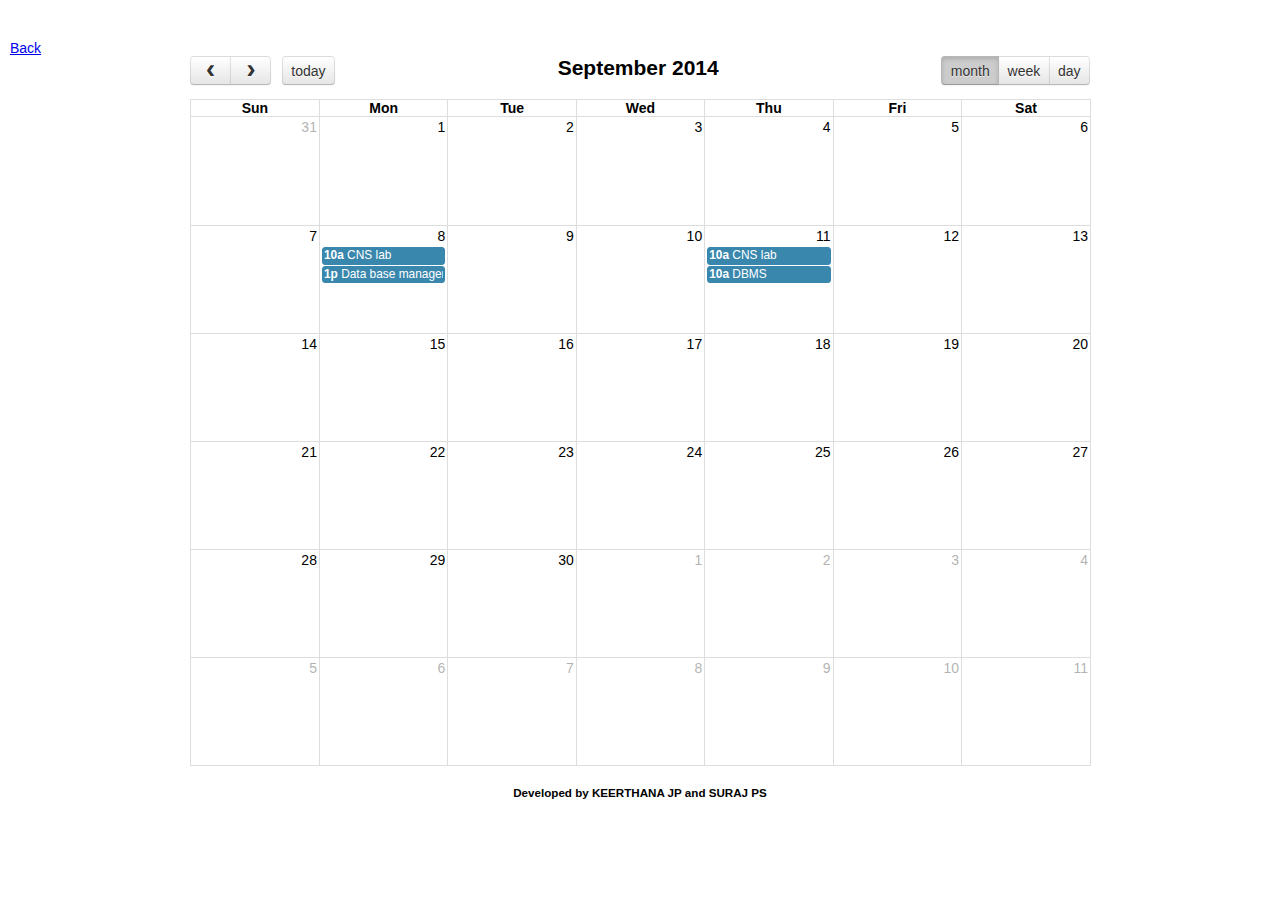
<file: E-logbook/calendar.html>
<!DOCTYPE html>
<html>
<head>
<meta charset='utf-8' />
<link href='fc/fullcalendar.css' rel='stylesheet' />
<link href='fc/fullcalendar.print.css' rel='stylesheet' media='print' />
<script src='fc/lib/moment.min.js'></script>
<script src='fc/lib/jquery.min.js'></script>
<script src='fc/fullcalendar.min.js'></script>
<title> Calendar</title>
<script>

	$(document).ready(function() {
		
		$('#calendar').fullCalendar({
			header: {
				left: 'prev,next today',
				center: 'title',
				right: 'month,agendaWeek,agendaDay'
			},
			defaultDate: '2014-09-12',
			editable: true,
			eventLimit: true, // allow "more" link when too many events
			events: [
				
				{
					id: 999,
					title:'Data base management system',
					start: '2014-09-08T13:00:00'
				},
				{
					id: 999,
					title:'DBMS',
					start: '2014-09-11T10:00:00'
				},
				
				{
					id: 999,
					title:'CNS lab',
					start: '2014-09-08T10:00:00'
				},
				{
					id: 999,
					title:'CNS lab',
					start: '2014-09-11T10:00:00'
				}
				
			]
		});
		
	});

</script>
<style>

	body {
		margin: 40px 10px;
		padding: 0;
		font-family: "Lucida Grande",Helvetica,Arial,Verdana,sans-serif;
		font-size: 14px;
	}

	#calendar {
		max-width: 900px;
		margin: 0 auto;
	}

</style>
<a href="adminloginsucess.php">Back</a>
</head>
<body>
 

	<div id='calendar'>
	
	</div>
<center><h5 class="ui header" style="align:center">Developed by KEERTHANA JP and SURAJ PS </h5></center>

</body>
</html>
</file>
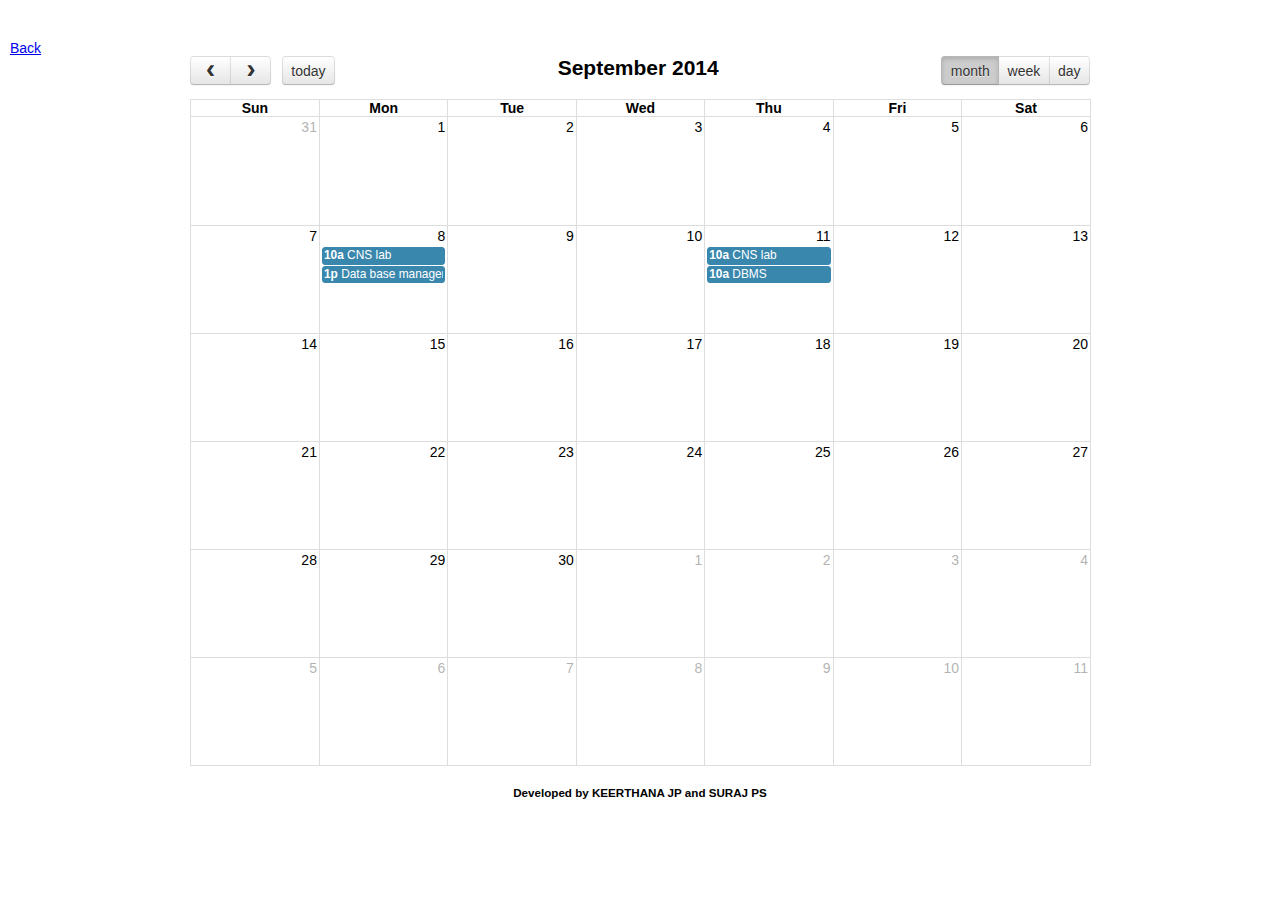
<file: E-logbook/calendar1.html>
<!DOCTYPE html>
<html>
<head>
<meta charset='utf-8' />
<link href='fc/fullcalendar.css' rel='stylesheet' />
<link href='fc/fullcalendar.print.css' rel='stylesheet' media='print' />
<script src='fc/lib/moment.min.js'></script>
<script src='fc/lib/jquery.min.js'></script>
<script src='fc/fullcalendar.min.js'></script>
<title> Calendar</title>
<script>

	$(document).ready(function() {
		
		$('#calendar').fullCalendar({
			header: {
				left: 'prev,next today',
				center: 'title',
				right: 'month,agendaWeek,agendaDay'
			},
			defaultDate: '2014-09-12',
			editable: true,
			eventLimit: true, // allow "more" link when too many events
			events: [
				
				{
					id: 999,
					title:'Data base management system',
					start: '2014-09-08T13:00:00'
				},
				{
					id: 999,
					title:'DBMS',
					start: '2014-09-11T10:00:00'
				},
				
				{
					id: 999,
					title:'CNS lab',
					start: '2014-09-08T10:00:00'
				},
				{
					id: 999,
					title:'CNS lab',
					start: '2014-09-11T10:00:00'
				}
				
			]
		});
		
	});

</script>
<style>

	body {
		margin: 40px 10px;
		padding: 0;
		font-family: "Lucida Grande",Helvetica,Arial,Verdana,sans-serif;
		font-size: 14px;
	}

	#calendar {
		max-width: 900px;
		margin: 0 auto;
	}

</style>
<a href="facultyloginsuccess.php">Back</a>
</head>
<body>
 

	<div id='calendar'>
	
	</div>
<center><h5 class="ui header" style="align:center">Developed by KEERTHANA JP and SURAJ PS </h5></center>

</body>
</html>
</file>
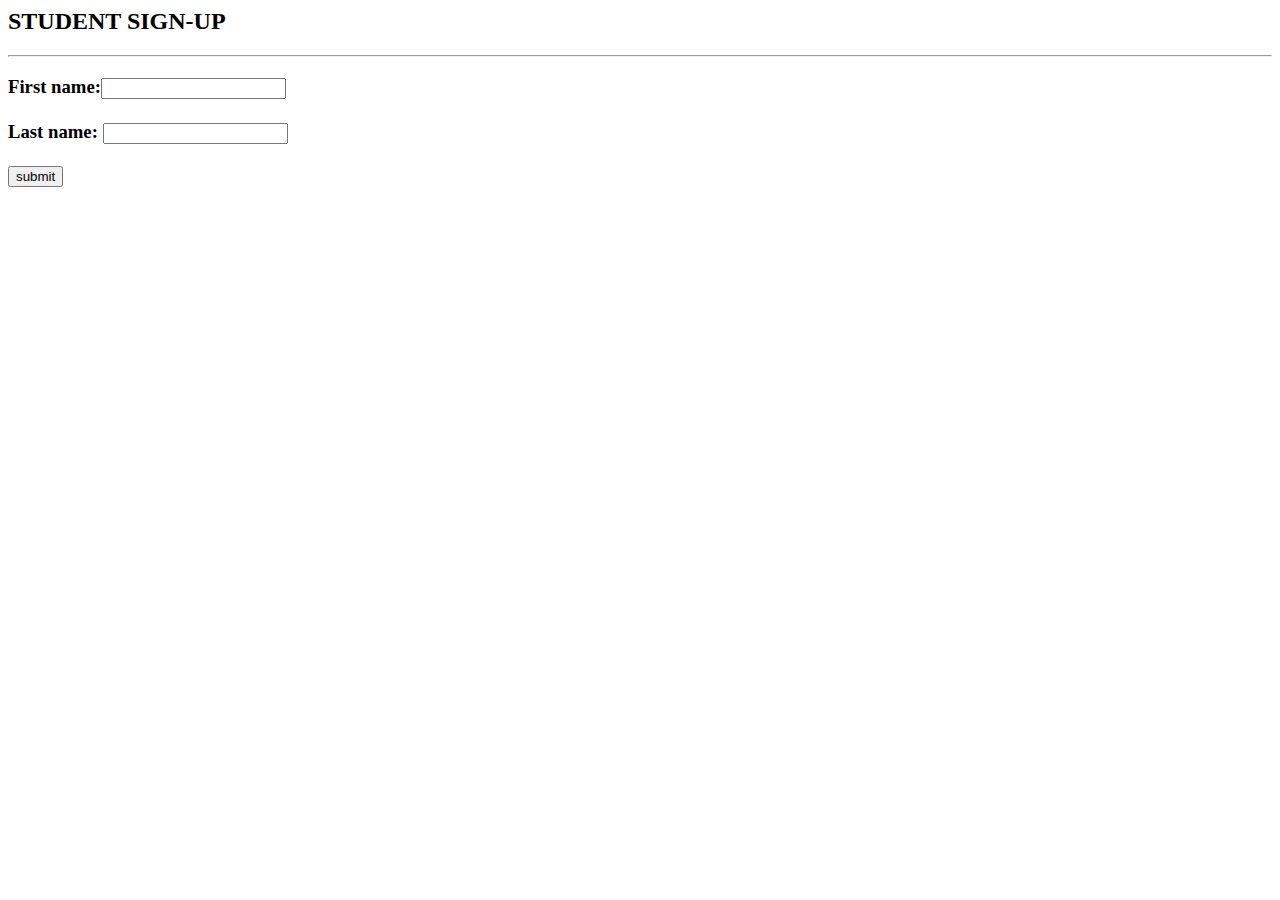
<file: E-logbook/test.html>
<html>
<head>
	<title>
		hello
	</title>
	</head>
<body>
<h2>STUDENT SIGN-UP</h2>
        <hr><h3><form method="post" action="test.php">
		First name:<input type="text"  name="fname" class="textfield"><br/><br/>
	          Last name: <input type="password"  name="password"><br/><br/>
	          <input type="submit" value="submit">
	      </form>
	  </body>
	</html>
</file>
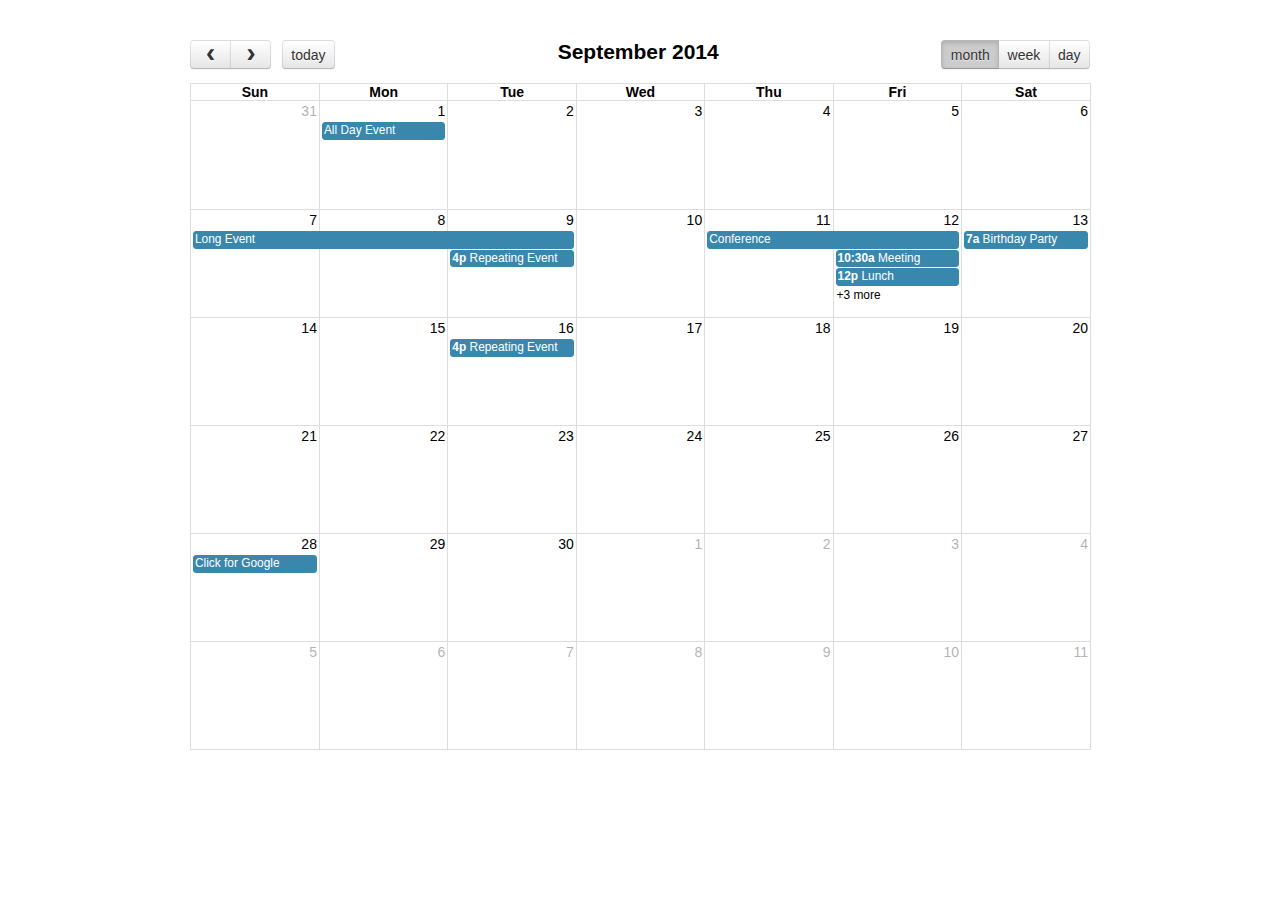
<file: E-logbook/fc/demos/agenda-views.html>
<!DOCTYPE html>
<html>
<head>
<meta charset='utf-8' />
<link href='../fullcalendar.css' rel='stylesheet' />
<link href='../fullcalendar.print.css' rel='stylesheet' media='print' />
<script src='../lib/moment.min.js'></script>
<script src='../lib/jquery.min.js'></script>
<script src='../fullcalendar.min.js'></script>
<script>

	$(document).ready(function() {
		
		$('#calendar').fullCalendar({
			header: {
				left: 'prev,next today',
				center: 'title',
				right: 'month,agendaWeek,agendaDay'
			},
			defaultDate: '2014-09-12',
			editable: true,
			eventLimit: true, // allow "more" link when too many events
			events: [
				{
					title: 'All Day Event',
					start: '2014-09-01'
				},
				{
					title: 'Long Event',
					start: '2014-09-07',
					end: '2014-09-10'
				},
				{
					id: 999,
					title: 'Repeating Event',
					start: '2014-09-09T16:00:00'
				},
				{
					id: 999,
					title: 'Repeating Event',
					start: '2014-09-16T16:00:00'
				},
				{
					title: 'Conference',
					start: '2014-09-11',
					end: '2014-09-13'
				},
				{
					title: 'Meeting',
					start: '2014-09-12T10:30:00',
					end: '2014-09-12T12:30:00'
				},
				{
					title: 'Lunch',
					start: '2014-09-12T12:00:00'
				},
				{
					title: 'Meeting',
					start: '2014-09-12T14:30:00'
				},
				{
					title: 'Happy Hour',
					start: '2014-09-12T17:30:00'
				},
				{
					title: 'Dinner',
					start: '2014-09-12T20:00:00'
				},
				{
					title: 'Birthday Party',
					start: '2014-09-13T07:00:00'
				},
				{
					title: 'Click for Google',
					url: 'http://google.com/',
					start: '2014-09-28'
				}
			]
		});
		
	});

</script>
<style>

	body {
		margin: 40px 10px;
		padding: 0;
		font-family: "Lucida Grande",Helvetica,Arial,Verdana,sans-serif;
		font-size: 14px;
	}

	#calendar {
		max-width: 900px;
		margin: 0 auto;
	}

</style>
</head>
<body>

	<div id='calendar'></div>

</body>
</html>
</file>
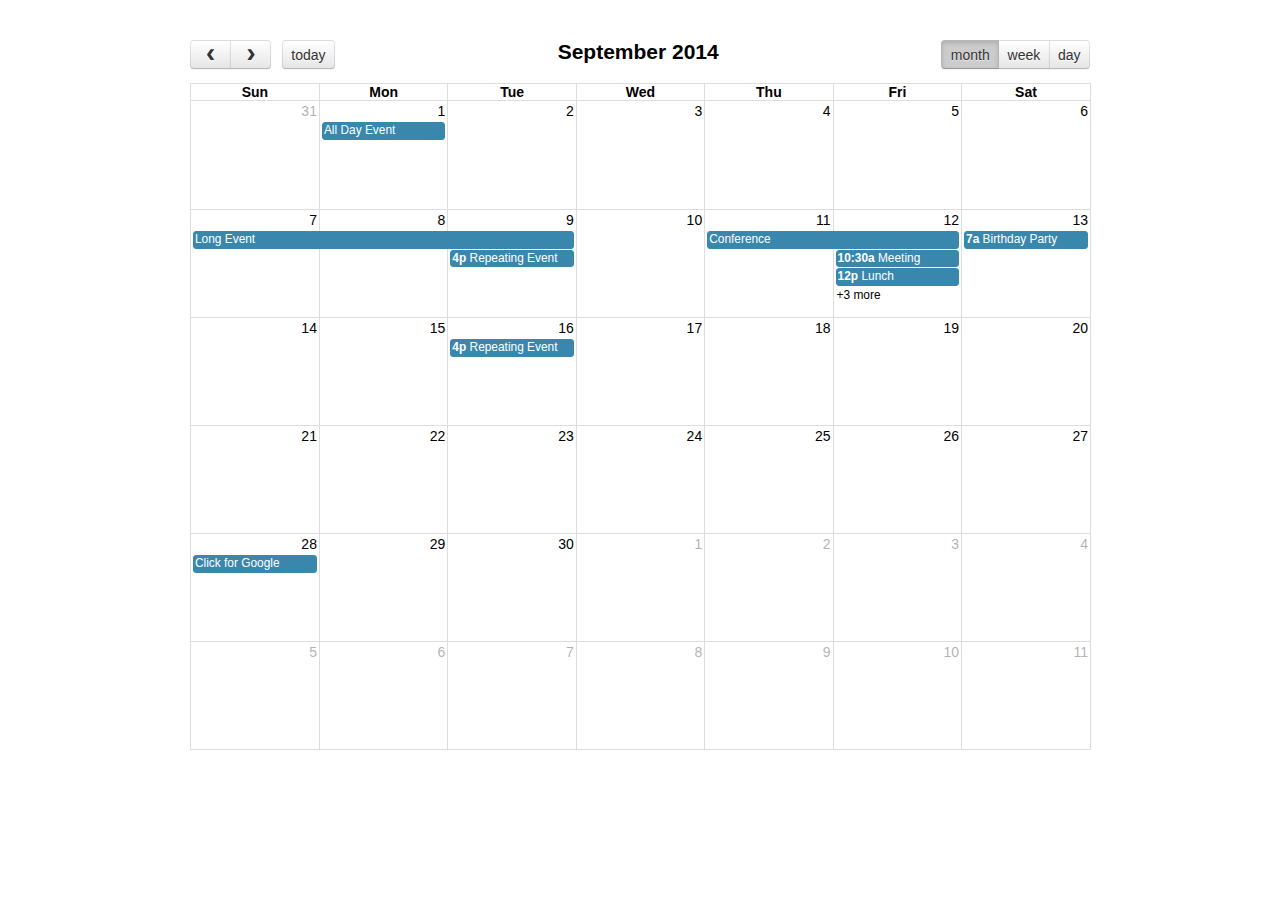
<file: E-logbook/fc/demos/basic-views.html>
<!DOCTYPE html>
<html>
<head>
<meta charset='utf-8' />
<link href='../fullcalendar.css' rel='stylesheet' />
<link href='../fullcalendar.print.css' rel='stylesheet' media='print' />
<script src='../lib/moment.min.js'></script>
<script src='../lib/jquery.min.js'></script>
<script src='../fullcalendar.min.js'></script>
<script>

	$(document).ready(function() {
		
		$('#calendar').fullCalendar({
			header: {
				left: 'prev,next today',
				center: 'title',
				right: 'month,basicWeek,basicDay'
			},
			defaultDate: '2014-09-12',
			editable: true,
			eventLimit: true, // allow "more" link when too many events
			events: [
				{
					title: 'All Day Event',
					start: '2014-09-01'
				},
				{
					title: 'Long Event',
					start: '2014-09-07',
					end: '2014-09-10'
				},
				{
					id: 999,
					title: 'Repeating Event',
					start: '2014-09-09T16:00:00'
				},
				{
					id: 999,
					title: 'Repeating Event',
					start: '2014-09-16T16:00:00'
				},
				{
					title: 'Conference',
					start: '2014-09-11',
					end: '2014-09-13'
				},
				{
					title: 'Meeting',
					start: '2014-09-12T10:30:00',
					end: '2014-09-12T12:30:00'
				},
				{
					title: 'Lunch',
					start: '2014-09-12T12:00:00'
				},
				{
					title: 'Meeting',
					start: '2014-09-12T14:30:00'
				},
				{
					title: 'Happy Hour',
					start: '2014-09-12T17:30:00'
				},
				{
					title: 'Dinner',
					start: '2014-09-12T20:00:00'
				},
				{
					title: 'Birthday Party',
					start: '2014-09-13T07:00:00'
				},
				{
					title: 'Click for Google',
					url: 'http://google.com/',
					start: '2014-09-28'
				}
			]
		});
		
	});

</script>
<style>

	body {
		margin: 40px 10px;
		padding: 0;
		font-family: "Lucida Grande",Helvetica,Arial,Verdana,sans-serif;
		font-size: 14px;
	}

	#calendar {
		max-width: 900px;
		margin: 0 auto;
	}

</style>
</head>
<body>

	<div id='calendar'></div>

</body>
</html>
</file>
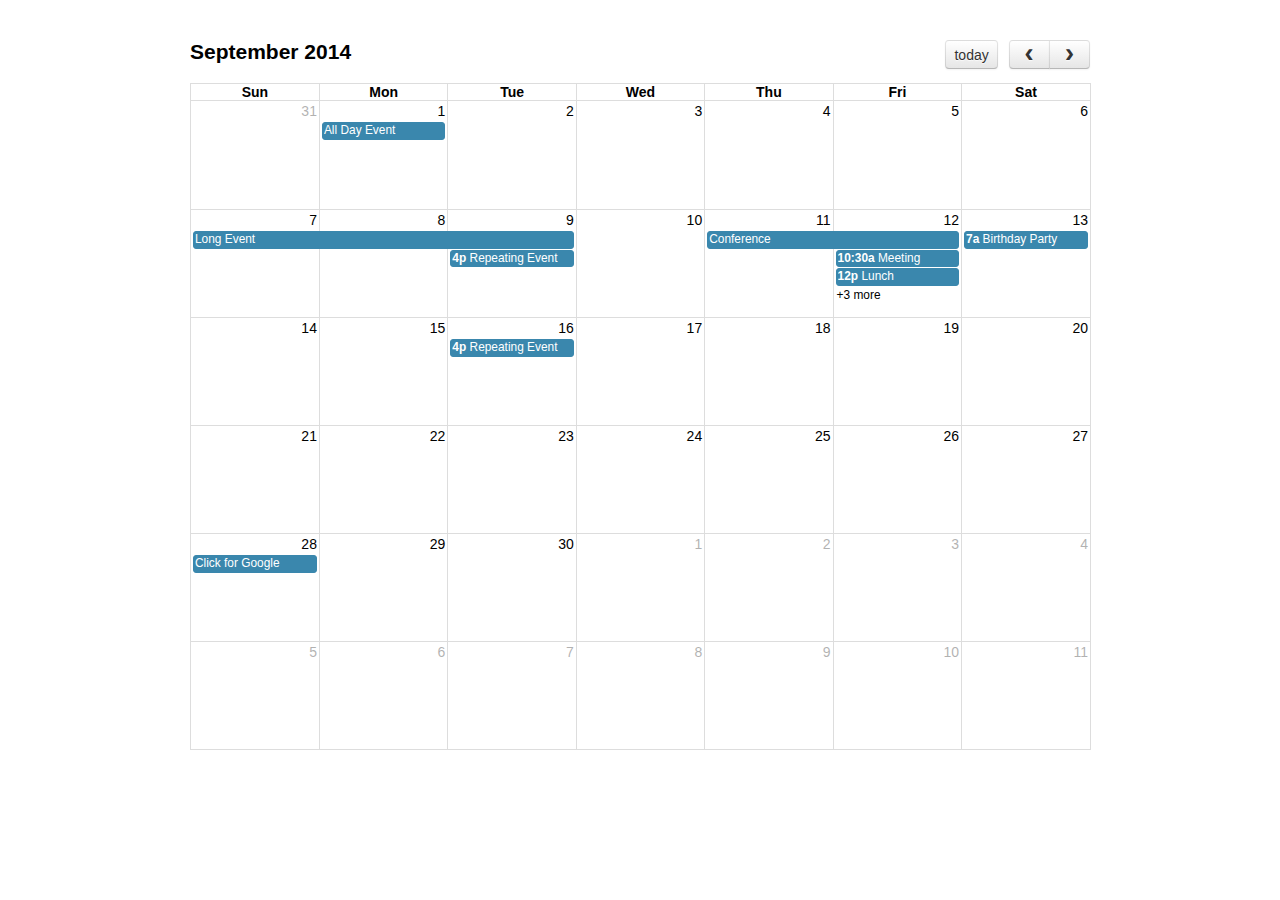
<file: E-logbook/fc/demos/default.html>
<!DOCTYPE html>
<html>
<head>
<meta charset='utf-8' />
<link href='../fullcalendar.css' rel='stylesheet' />
<link href='../fullcalendar.print.css' rel='stylesheet' media='print' />
<script src='../lib/moment.min.js'></script>
<script src='../lib/jquery.min.js'></script>
<script src='../fullcalendar.min.js'></script>
<script>

	$(document).ready(function() {

		$('#calendar').fullCalendar({
			defaultDate: '2014-09-12',
			editable: true,
			eventLimit: true, // allow "more" link when too many events
			events: [
				{
					title: 'All Day Event',
					start: '2014-09-01'
				},
				{
					title: 'Long Event',
					start: '2014-09-07',
					end: '2014-09-10'
				},
				{
					id: 999,
					title: 'Repeating Event',
					start: '2014-09-09T16:00:00'
				},
				{
					id: 999,
					title: 'Repeating Event',
					start: '2014-09-16T16:00:00'
				},
				{
					title: 'Conference',
					start: '2014-09-11',
					end: '2014-09-13'
				},
				{
					title: 'Meeting',
					start: '2014-09-12T10:30:00',
					end: '2014-09-12T12:30:00'
				},
				{
					title: 'Lunch',
					start: '2014-09-12T12:00:00'
				},
				{
					title: 'Meeting',
					start: '2014-09-12T14:30:00'
				},
				{
					title: 'Happy Hour',
					start: '2014-09-12T17:30:00'
				},
				{
					title: 'Dinner',
					start: '2014-09-12T20:00:00'
				},
				{
					title: 'Birthday Party',
					start: '2014-09-13T07:00:00'
				},
				{
					title: 'Click for Google',
					url: 'http://google.com/',
					start: '2014-09-28'
				}
			]
		});
		
	});

</script>
<style>

	body {
		margin: 40px 10px;
		padding: 0;
		font-family: "Lucida Grande",Helvetica,Arial,Verdana,sans-serif;
		font-size: 14px;
	}

	#calendar {
		max-width: 900px;
		margin: 0 auto;
	}

</style>
</head>
<body>

	<div id='calendar'></div>

</body>
</html>
</file>
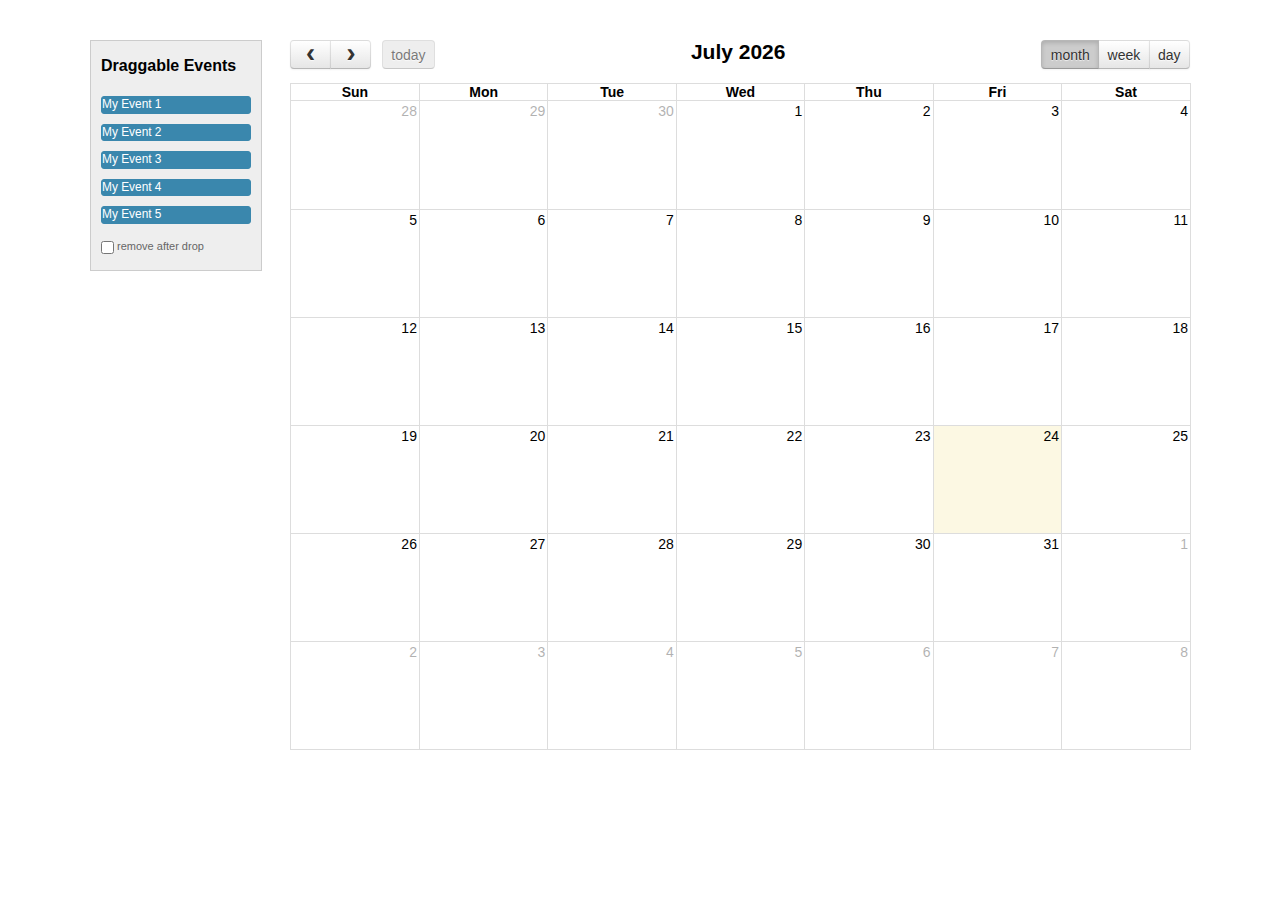
<file: E-logbook/fc/demos/external-dragging.html>
<!DOCTYPE html>
<html>
<head>
<meta charset='utf-8' />
<link href='../fullcalendar.css' rel='stylesheet' />
<link href='../fullcalendar.print.css' rel='stylesheet' media='print' />
<script src='../lib/moment.min.js'></script>
<script src='../lib/jquery.min.js'></script>
<script src='../lib/jquery-ui.custom.min.js'></script>
<script src='../fullcalendar.min.js'></script>
<script>

	$(document).ready(function() {
	
	
		/* initialize the external events
		-----------------------------------------------------------------*/
	
		$('#external-events .fc-event').each(function() {
		
			// create an Event Object (http://arshaw.com/fullcalendar/docs/event_data/Event_Object/)
			// it doesn't need to have a start or end
			var eventObject = {
				title: $.trim($(this).text()) // use the element's text as the event title
			};
			
			// store the Event Object in the DOM element so we can get to it later
			$(this).data('eventObject', eventObject);
			
			// make the event draggable using jQuery UI
			$(this).draggable({
				zIndex: 999,
				revert: true,      // will cause the event to go back to its
				revertDuration: 0  //  original position after the drag
			});
			
		});
	
	
		/* initialize the calendar
		-----------------------------------------------------------------*/
		
		$('#calendar').fullCalendar({
			header: {
				left: 'prev,next today',
				center: 'title',
				right: 'month,agendaWeek,agendaDay'
			},
			editable: true,
			droppable: true, // this allows things to be dropped onto the calendar !!!
			drop: function(date) { // this function is called when something is dropped
			
				// retrieve the dropped element's stored Event Object
				var originalEventObject = $(this).data('eventObject');
				
				// we need to copy it, so that multiple events don't have a reference to the same object
				var copiedEventObject = $.extend({}, originalEventObject);
				
				// assign it the date that was reported
				copiedEventObject.start = date;
				
				// render the event on the calendar
				// the last `true` argument determines if the event "sticks" (http://arshaw.com/fullcalendar/docs/event_rendering/renderEvent/)
				$('#calendar').fullCalendar('renderEvent', copiedEventObject, true);
				
				// is the "remove after drop" checkbox checked?
				if ($('#drop-remove').is(':checked')) {
					// if so, remove the element from the "Draggable Events" list
					$(this).remove();
				}
				
			}
		});
		
		
	});

</script>
<style>

	body {
		margin-top: 40px;
		text-align: center;
		font-size: 14px;
		font-family: "Lucida Grande",Helvetica,Arial,Verdana,sans-serif;
	}
		
	#wrap {
		width: 1100px;
		margin: 0 auto;
	}
		
	#external-events {
		float: left;
		width: 150px;
		padding: 0 10px;
		border: 1px solid #ccc;
		background: #eee;
		text-align: left;
	}
		
	#external-events h4 {
		font-size: 16px;
		margin-top: 0;
		padding-top: 1em;
	}
		
	#external-events .fc-event {
		margin: 10px 0;
		cursor: pointer;
	}
		
	#external-events p {
		margin: 1.5em 0;
		font-size: 11px;
		color: #666;
	}
		
	#external-events p input {
		margin: 0;
		vertical-align: middle;
	}

	#calendar {
		float: right;
		width: 900px;
	}

</style>
</head>
<body>
	<div id='wrap'>

		<div id='external-events'>
			<h4>Draggable Events</h4>
			<div class='fc-event'>My Event 1</div>
			<div class='fc-event'>My Event 2</div>
			<div class='fc-event'>My Event 3</div>
			<div class='fc-event'>My Event 4</div>
			<div class='fc-event'>My Event 5</div>
			<p>
				<input type='checkbox' id='drop-remove' />
				<label for='drop-remove'>remove after drop</label>
			</p>
		</div>

		<div id='calendar'></div>

		<div style='clear:both'></div>

	</div>
</body>
</html>
</file>
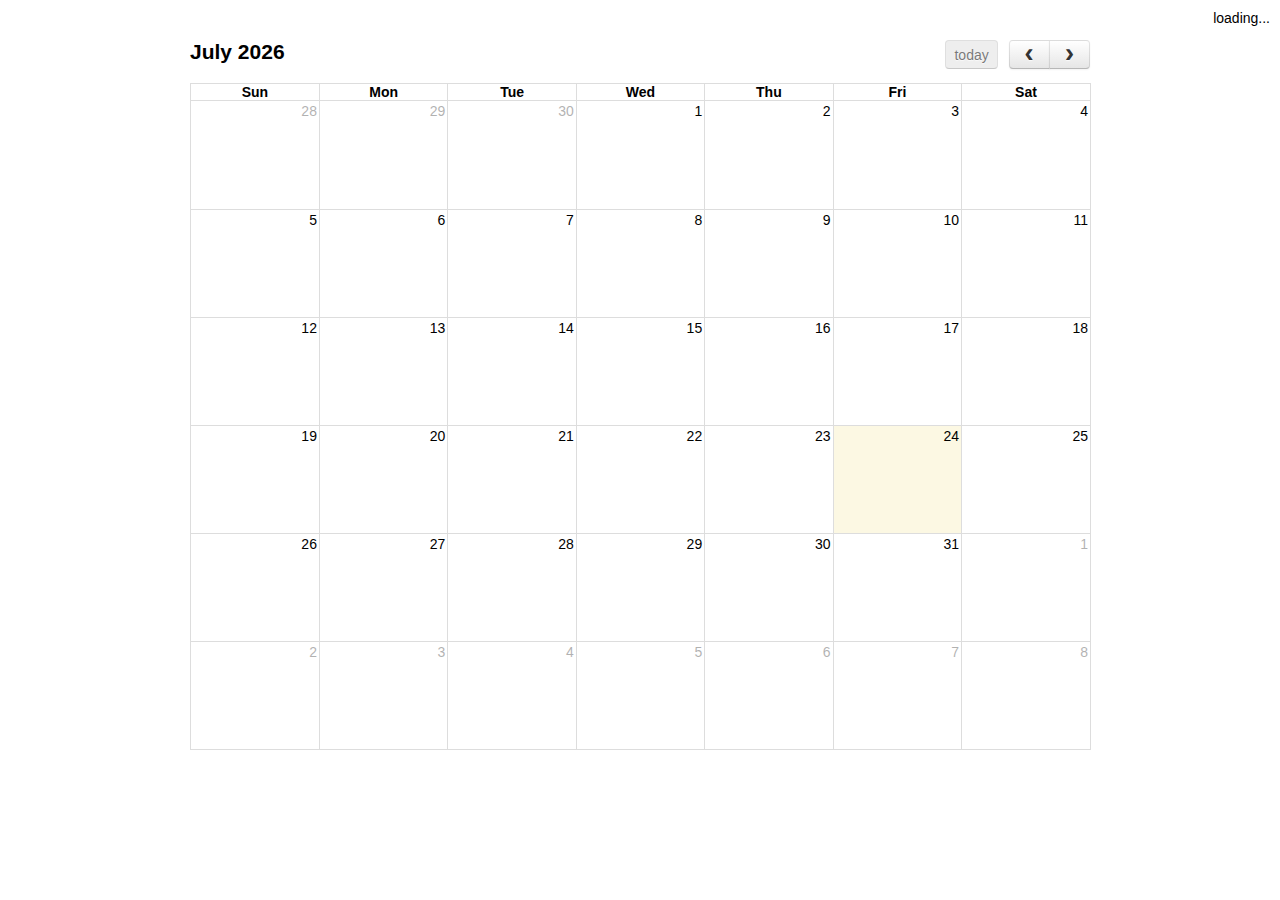
<file: E-logbook/fc/demos/gcal.html>
<!DOCTYPE html>
<html>
<head>
<meta charset='utf-8' />
<link href='../fullcalendar.css' rel='stylesheet' />
<link href='../fullcalendar.print.css' rel='stylesheet' media='print' />
<script src='../lib/moment.min.js'></script>
<script src='../lib/jquery.min.js'></script>
<script src='../fullcalendar.min.js'></script>
<script src='../gcal.js'></script>
<script>

	$(document).ready(function() {
	
		$('#calendar').fullCalendar({
		
			// US Holidays
			events: 'http://www.google.com/calendar/feeds/usa__en%40holiday.calendar.google.com/public/basic',
			
			eventClick: function(event) {
				// opens events in a popup window
				window.open(event.url, 'gcalevent', 'width=700,height=600');
				return false;
			},
			
			loading: function(bool) {
				$('#loading').toggle(bool);
			}
			
		});
		
	});

</script>
<style>

	body {
		margin: 40px 10px;
		padding: 0;
		font-family: "Lucida Grande",Helvetica,Arial,Verdana,sans-serif;
		font-size: 14px;
	}
		
	#loading {
		display: none;
		position: absolute;
		top: 10px;
		right: 10px;
	}

	#calendar {
		max-width: 900px;
		margin: 0 auto;
	}

</style>
</head>
<body>

	<div id='loading'>loading...</div>

	<div id='calendar'></div>

</body>
</html>
</file>
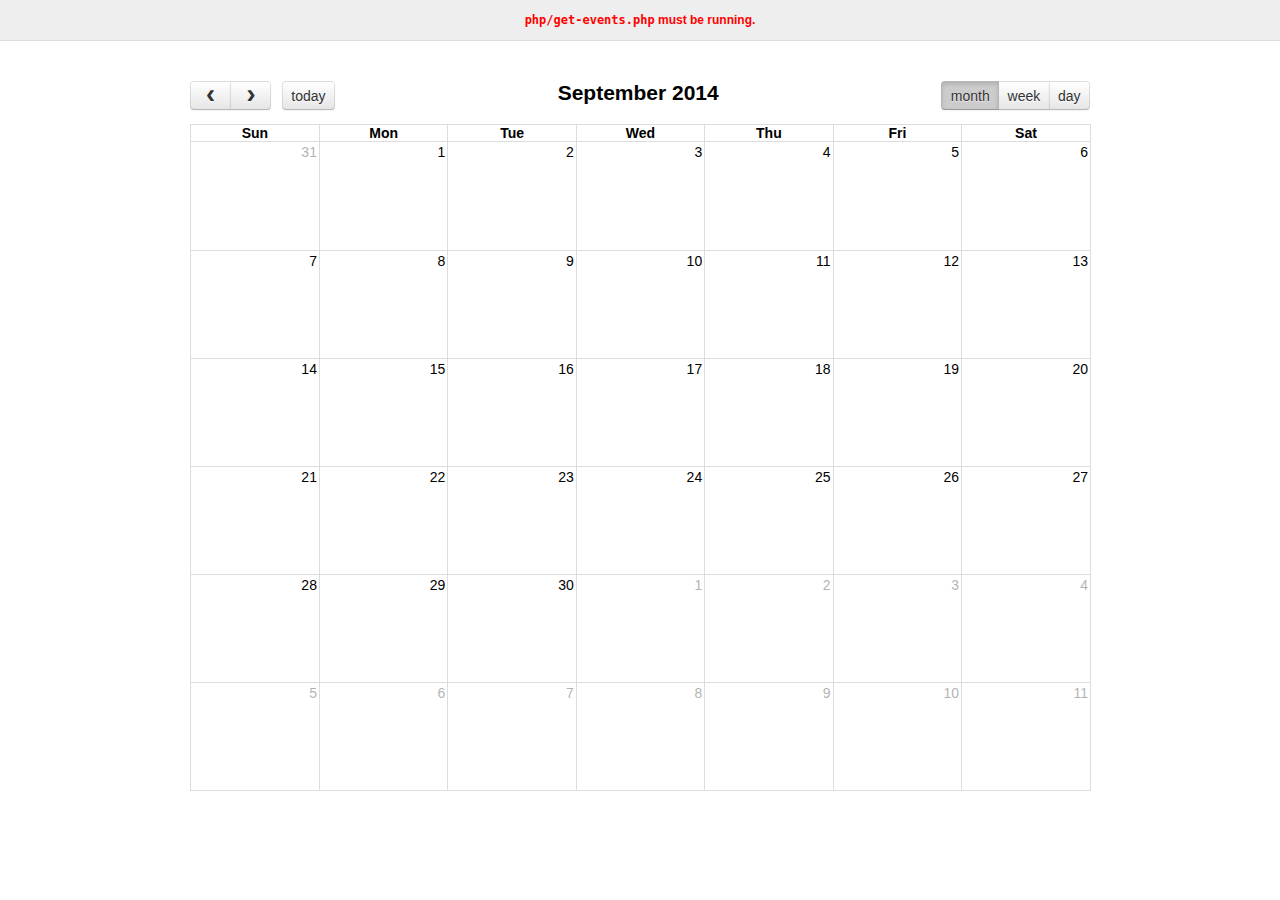
<file: E-logbook/fc/demos/json.html>
<!DOCTYPE html>
<html>
<head>
<meta charset='utf-8' />
<link href='../fullcalendar.css' rel='stylesheet' />
<link href='../fullcalendar.print.css' rel='stylesheet' media='print' />
<script src='../lib/moment.min.js'></script>
<script src='../lib/jquery.min.js'></script>
<script src='../fullcalendar.min.js'></script>
<script>

	$(document).ready(function() {
	
		$('#calendar').fullCalendar({
			header: {
				left: 'prev,next today',
				center: 'title',
				right: 'month,agendaWeek,agendaDay'
			},
			defaultDate: '2014-09-12',
			editable: true,
			eventLimit: true, // allow "more" link when too many events
			events: {
				url: 'php/get-events.php',
				error: function() {
					$('#script-warning').show();
				}
			},
			loading: function(bool) {
				$('#loading').toggle(bool);
			}
		});
		
	});

</script>
<style>

	body {
		margin: 0;
		padding: 0;
		font-family: "Lucida Grande",Helvetica,Arial,Verdana,sans-serif;
		font-size: 14px;
	}

	#script-warning {
		display: none;
		background: #eee;
		border-bottom: 1px solid #ddd;
		padding: 0 10px;
		line-height: 40px;
		text-align: center;
		font-weight: bold;
		font-size: 12px;
		color: red;
	}

	#loading {
		display: none;
		position: absolute;
		top: 10px;
		right: 10px;
	}

	#calendar {
		max-width: 900px;
		margin: 40px auto;
		padding: 0 10px;
	}

</style>
</head>
<body>

	<div id='script-warning'>
		<code>php/get-events.php</code> must be running.
	</div>

	<div id='loading'>loading...</div>

	<div id='calendar'></div>

</body>
</html>
</file>
<file: E-logbook/fc/fullcalendar.css>
/*!
 * FullCalendar v2.1.1 Stylesheet
 * Docs & License: http://arshaw.com/fullcalendar/
 * (c) 2013 Adam Shaw
 */


.fc {
	direction: ltr;
	text-align: left;
}

.fc-rtl {
	text-align: right;
}

body .fc { /* extra precedence to overcome jqui */
	font-size: 1em;
}


/* Colors
--------------------------------------------------------------------------------------------------*/

.fc-unthemed th,
.fc-unthemed td,
.fc-unthemed hr,
.fc-unthemed thead,
.fc-unthemed tbody,
.fc-unthemed .fc-row,
.fc-unthemed .fc-popover {
	border-color: #ddd;
}

.fc-unthemed .fc-popover {
	background-color: #fff;
}

.fc-unthemed hr,
.fc-unthemed .fc-popover .fc-header {
	background: #eee;
}

.fc-unthemed .fc-popover .fc-header .fc-close {
	color: #666;
}

.fc-unthemed .fc-today {
	background: #fcf8e3;
}

.fc-highlight { /* when user is selecting cells */
	background: #bce8f1;
	opacity: .3;
	filter: alpha(opacity=30); /* for IE */
}


/* Icons (inline elements with styled text that mock arrow icons)
--------------------------------------------------------------------------------------------------*/

.fc-icon {
	display: inline-block;
	font-size: 2em;
	line-height: .5em;
	height: .5em; /* will make the total height 1em */
	font-family: "Courier New", Courier, monospace;
}

.fc-icon-left-single-arrow:after {
	content: "\02039";
	font-weight: bold;
}

.fc-icon-right-single-arrow:after {
	content: "\0203A";
	font-weight: bold;
}

.fc-icon-left-double-arrow:after {
	content: "\000AB";
}

.fc-icon-right-double-arrow:after {
	content: "\000BB";
}

.fc-icon-x:after {
	content: "\000D7";
}


/* Buttons (styled <button> tags, normalized to work cross-browser)
--------------------------------------------------------------------------------------------------*/

.fc button {
	/* force height to include the border and padding */
	-moz-box-sizing: border-box;
	-webkit-box-sizing: border-box;
	box-sizing: border-box;

	/* dimensions */
	margin: 0;
	height: 2.1em;
	padding: 0 .6em;

	/* text & cursor */
	font-size: 1em; /* normalize */
	white-space: nowrap;
	cursor: pointer;
}

/* Firefox has an annoying inner border */
.fc button::-moz-focus-inner { margin: 0; padding: 0; }
	
.fc-state-default { /* non-theme */
	border: 1px solid;
}

.fc-state-default.fc-corner-left { /* non-theme */
	border-top-left-radius: 4px;
	border-bottom-left-radius: 4px;
}

.fc-state-default.fc-corner-right { /* non-theme */
	border-top-right-radius: 4px;
	border-bottom-right-radius: 4px;
}

/* icons in buttons */

.fc button .fc-icon { /* non-theme */
	position: relative;
	top: .05em; /* seems to be a good adjustment across browsers */
	margin: 0 .1em;
}
	
/*
  button states
  borrowed from twitter bootstrap (http://twitter.github.com/bootstrap/)
*/

.fc-state-default {
	background-color: #f5f5f5;
	background-image: -moz-linear-gradient(top, #ffffff, #e6e6e6);
	background-image: -webkit-gradient(linear, 0 0, 0 100%, from(#ffffff), to(#e6e6e6));
	background-image: -webkit-linear-gradient(top, #ffffff, #e6e6e6);
	background-image: -o-linear-gradient(top, #ffffff, #e6e6e6);
	background-image: linear-gradient(to bottom, #ffffff, #e6e6e6);
	background-repeat: repeat-x;
	border-color: #e6e6e6 #e6e6e6 #bfbfbf;
	border-color: rgba(0, 0, 0, 0.1) rgba(0, 0, 0, 0.1) rgba(0, 0, 0, 0.25);
	color: #333;
	text-shadow: 0 1px 1px rgba(255, 255, 255, 0.75);
	box-shadow: inset 0 1px 0 rgba(255, 255, 255, 0.2), 0 1px 2px rgba(0, 0, 0, 0.05);
}

.fc-state-hover,
.fc-state-down,
.fc-state-active,
.fc-state-disabled {
	color: #333333;
	background-color: #e6e6e6;
}

.fc-state-hover {
	color: #333333;
	text-decoration: none;
	background-position: 0 -15px;
	-webkit-transition: background-position 0.1s linear;
	   -moz-transition: background-position 0.1s linear;
	     -o-transition: background-position 0.1s linear;
	        transition: background-position 0.1s linear;
}

.fc-state-down,
.fc-state-active {
	background-color: #cccccc;
	background-image: none;
	box-shadow: inset 0 2px 4px rgba(0, 0, 0, 0.15), 0 1px 2px rgba(0, 0, 0, 0.05);
}

.fc-state-disabled {
	cursor: default;
	background-image: none;
	opacity: 0.65;
	filter: alpha(opacity=65);
	box-shadow: none;
}


/* Buttons Groups
--------------------------------------------------------------------------------------------------*/

.fc-button-group {
	display: inline-block;
}

/*
every button that is not first in a button group should scootch over one pixel and cover the
previous button's border...
*/

.fc .fc-button-group > * { /* extra precedence b/c buttons have margin set to zero */
	float: left;
	margin: 0 0 0 -1px;
}

.fc .fc-button-group > :first-child { /* same */
	margin-left: 0;
}


/* Popover
--------------------------------------------------------------------------------------------------*/

.fc-popover {
	position: absolute;
	box-shadow: 0 2px 6px rgba(0,0,0,.15);
}

.fc-popover .fc-header {
	padding: 2px 4px;
}

.fc-popover .fc-header .fc-title {
	margin: 0 2px;
}

.fc-popover .fc-header .fc-close {
	cursor: pointer;
}

.fc-ltr .fc-popover .fc-header .fc-title,
.fc-rtl .fc-popover .fc-header .fc-close {
	float: left;
}

.fc-rtl .fc-popover .fc-header .fc-title,
.fc-ltr .fc-popover .fc-header .fc-close {
	float: right;
}

/* unthemed */

.fc-unthemed .fc-popover {
	border-width: 1px;
	border-style: solid;
}

.fc-unthemed .fc-popover .fc-header .fc-close {
	font-size: 25px;
	margin-top: 4px;
}

/* jqui themed */

.fc-popover > .ui-widget-header + .ui-widget-content {
	border-top: 0; /* where they meet, let the header have the border */
}


/* Misc Reusable Components
--------------------------------------------------------------------------------------------------*/

.fc hr {
	height: 0;
	margin: 0;
	padding: 0 0 2px; /* height is unreliable across browsers, so use padding */
	border-style: solid;
	border-width: 1px 0;
}

.fc-clear {
	clear: both;
}

.fc-bg,
.fc-highlight-skeleton,
.fc-helper-skeleton {
	/* these element should always cling to top-left/right corners */
	position: absolute;
	top: 0;
	left: 0;
	right: 0;
}

.fc-bg {
	bottom: 0; /* strech bg to bottom edge */
}

.fc-bg table {
	height: 100%; /* strech bg to bottom edge */
}


/* Tables
--------------------------------------------------------------------------------------------------*/

.fc table {
	width: 100%;
	table-layout: fixed;
	border-collapse: collapse;
	border-spacing: 0;
	font-size: 1em; /* normalize cross-browser */
}

.fc th {
	text-align: center;
}

.fc th,
.fc td {
	border-style: solid;
	border-width: 1px;
	padding: 0;
	vertical-align: top;
}

.fc td.fc-today {
	border-style: double; /* overcome neighboring borders */
}


/* Fake Table Rows
--------------------------------------------------------------------------------------------------*/

.fc .fc-row { /* extra precedence to overcome themes w/ .ui-widget-content forcing a 1px border */
	/* no visible border by default. but make available if need be (scrollbar width compensation) */
	border-style: solid;
	border-width: 0;
}

.fc-row table {
	/* don't put left/right border on anything within a fake row.
	   the outer tbody will worry about this */
	border-left: 0 hidden transparent;
	border-right: 0 hidden transparent;

	/* no bottom borders on rows */
	border-bottom: 0 hidden transparent; 
}

.fc-row:first-child table {
	border-top: 0 hidden transparent; /* no top border on first row */
}


/* Day Row (used within the header and the DayGrid)
--------------------------------------------------------------------------------------------------*/

.fc-row {
	position: relative;
}

.fc-row .fc-bg {
	z-index: 1;
}

/* highlighting cells */

.fc-row .fc-highlight-skeleton {
	z-index: 2;
	bottom: 0; /* stretch skeleton to bottom of row */
}

.fc-row .fc-highlight-skeleton table {
	height: 100%; /* stretch skeleton to bottom of row */
}

.fc-row .fc-highlight-skeleton td {
	border-color: transparent;
}

/*
row content (which contains day/week numbers and events) as well as "helper" (which contains
temporary rendered events).
*/

.fc-row .fc-content-skeleton {
	position: relative;
	z-index: 3;
	padding-bottom: 2px; /* matches the space above the events */
}

.fc-row .fc-helper-skeleton {
	z-index: 4;
}

.fc-row .fc-content-skeleton td,
.fc-row .fc-helper-skeleton td {
	/* see-through to the background below */
	background: none; /* in case <td>s are globally styled */
	border-color: transparent;

	/* don't put a border between events and/or the day number */
	border-bottom: 0;
}

.fc-row .fc-content-skeleton tbody td, /* cells with events inside (so NOT the day number cell) */
.fc-row .fc-helper-skeleton tbody td {
	/* don't put a border between event cells */
	border-top: 0;
}


/* Scrolling Container
--------------------------------------------------------------------------------------------------*/

.fc-scroller { /* this class goes on elements for guaranteed vertical scrollbars */
	overflow-y: scroll;
	overflow-x: hidden;
}

.fc-scroller > * { /* we expect an immediate inner element */
	position: relative; /* re-scope all positions */
	width: 100%; /* hack to force re-sizing this inner element when scrollbars appear/disappear */
	overflow: hidden; /* don't let negative margins or absolute positioning create further scroll */
}


/* Global Event Styles
--------------------------------------------------------------------------------------------------*/

.fc-event {
	position: relative; /* for resize handle and other inner positioning */
	display: block; /* make the <a> tag block */
	font-size: .85em;
	line-height: 1.3;
	border-radius: 3px;
	border: 1px solid #3a87ad; /* default BORDER color */
	background-color: #3a87ad; /* default BACKGROUND color */
	font-weight: normal; /* undo jqui's ui-widget-header bold */
}

/* overpower some of bootstrap's and jqui's styles on <a> tags */
.fc-event,
.fc-event:hover,
.ui-widget .fc-event {
	color: #fff; /* default TEXT color */
	text-decoration: none; /* if <a> has an href */
}

.fc-event[href],
.fc-event.fc-draggable {
	cursor: pointer; /* give events with links and draggable events a hand mouse pointer */
}


/* DayGrid events
----------------------------------------------------------------------------------------------------
We use the full "fc-day-grid-event" class instead of using descendants because the event won't
be a descendant of the grid when it is being dragged.
*/

.fc-day-grid-event {
	margin: 1px 2px 0; /* spacing between events and edges */
	padding: 0 1px;
}

/* events that are continuing to/from another week. kill rounded corners and butt up against edge */

.fc-ltr .fc-day-grid-event.fc-not-start,
.fc-rtl .fc-day-grid-event.fc-not-end {
	margin-left: 0;
	border-left-width: 0;
	padding-left: 1px; /* replace the border with padding */
	border-top-left-radius: 0;
	border-bottom-left-radius: 0;
}

.fc-ltr .fc-day-grid-event.fc-not-end,
.fc-rtl .fc-day-grid-event.fc-not-start {
	margin-right: 0;
	border-right-width: 0;
	padding-right: 1px; /* replace the border with padding */
	border-top-right-radius: 0;
	border-bottom-right-radius: 0;
}

.fc-day-grid-event > .fc-content { /* force events to be one-line tall */
	white-space: nowrap;
	overflow: hidden;
}

.fc-day-grid-event .fc-time {
	font-weight: bold;
}

/* resize handle (outside of fc-content, so can go outside of bounds) */

.fc-day-grid-event .fc-resizer {
	position: absolute;
	top: 0;
	bottom: 0;
	width: 7px;
}

.fc-ltr .fc-day-grid-event .fc-resizer {
	right: -3px;
	cursor: e-resize;
}

.fc-rtl .fc-day-grid-event .fc-resizer {
	left: -3px;
	cursor: w-resize;
}


/* Event Limiting
--------------------------------------------------------------------------------------------------*/

/* "more" link that represents hidden events */

a.fc-more {
	margin: 1px 3px;
	font-size: .85em;
	cursor: pointer;
	text-decoration: none;
}

a.fc-more:hover {
	text-decoration: underline;
}

.fc-limited { /* rows and cells that are hidden because of a "more" link */
	display: none;
}

/* popover that appears when "more" link is clicked */

.fc-day-grid .fc-row {
	z-index: 1; /* make the "more" popover one higher than this */
}

.fc-more-popover {
	z-index: 2;
	width: 220px;
}

.fc-more-popover .fc-event-container {
	padding: 10px;
}

/* Toolbar
--------------------------------------------------------------------------------------------------*/

.fc-toolbar {
	text-align: center;
	margin-bottom: 1em;
}

.fc-toolbar .fc-left {
	float: left;
}

.fc-toolbar .fc-right {
	float: right;
}

.fc-toolbar .fc-center {
	display: inline-block;
}

/* the things within each left/right/center section */
.fc .fc-toolbar > * > * { /* extra precedence to override button border margins */
	float: left;
	margin-left: .75em;
}

/* the first thing within each left/center/right section */
.fc .fc-toolbar > * > :first-child { /* extra precedence to override button border margins */
	margin-left: 0;
}
	
/* title text */

.fc-toolbar h2 {
	margin: 0;
}

/* button layering (for border precedence) */

.fc-toolbar button {
	position: relative;
}

.fc-toolbar .fc-state-hover,
.fc-toolbar .ui-state-hover {
	z-index: 2;
}
	
.fc-toolbar .fc-state-down {
	z-index: 3;
}

.fc-toolbar .fc-state-active,
.fc-toolbar .ui-state-active {
	z-index: 4;
}

.fc-toolbar button:focus {
	z-index: 5;
}


/* View Structure
--------------------------------------------------------------------------------------------------*/

/* undo twitter bootstrap's box-sizing rules. normalizes positioning techniques */
/* don't do this for the toolbar because we'll want bootstrap to style those buttons as some pt */
.fc-view-container *,
.fc-view-container *:before,
.fc-view-container *:after {
	-webkit-box-sizing: content-box;
	   -moz-box-sizing: content-box;
	        box-sizing: content-box;
}

.fc-view, /* scope positioning and z-index's for everything within the view */
.fc-view > table { /* so dragged elements can be above the view's main element */
	position: relative;
	z-index: 1;
}

/* BasicView
--------------------------------------------------------------------------------------------------*/

/* day row structure */

.fc-basicWeek-view .fc-content-skeleton,
.fc-basicDay-view .fc-content-skeleton {
	/* we are sure there are no day numbers in these views, so... */
	padding-top: 1px; /* add a pixel to make sure there are 2px padding above events */
	padding-bottom: 1em; /* ensure a space at bottom of cell for user selecting/clicking */
}

.fc-basic-view tbody .fc-row {
	min-height: 4em; /* ensure that all rows are at least this tall */
}

/* a "rigid" row will take up a constant amount of height because content-skeleton is absolute */

.fc-row.fc-rigid {
	overflow: hidden;
}

.fc-row.fc-rigid .fc-content-skeleton {
	position: absolute;
	top: 0;
	left: 0;
	right: 0;
}

/* week and day number styling */

.fc-basic-view .fc-week-number,
.fc-basic-view .fc-day-number {
	padding: 0 2px;
}

.fc-basic-view td.fc-week-number span,
.fc-basic-view td.fc-day-number {
	padding-top: 2px;
	padding-bottom: 2px;
}

.fc-basic-view .fc-week-number {
	text-align: center;
}

.fc-basic-view .fc-week-number span {
	/* work around the way we do column resizing and ensure a minimum width */
	display: inline-block;
	min-width: 1.25em;
}

.fc-ltr .fc-basic-view .fc-day-number {
	text-align: right;
}

.fc-rtl .fc-basic-view .fc-day-number {
	text-align: left;
}

.fc-day-number.fc-other-month {
	opacity: 0.3;
	filter: alpha(opacity=30); /* for IE */
	/* opacity with small font can sometimes look too faded
	   might want to set the 'color' property instead
	   making day-numbers bold also fixes the problem */
}

/* AgendaView all-day area
--------------------------------------------------------------------------------------------------*/

.fc-agenda-view .fc-day-grid {
	position: relative;
	z-index: 2; /* so the "more.." popover will be over the time grid */
}

.fc-agenda-view .fc-day-grid .fc-row {
	min-height: 3em; /* all-day section will never get shorter than this */
}

.fc-agenda-view .fc-day-grid .fc-row .fc-content-skeleton {
	padding-top: 1px; /* add a pixel to make sure there are 2px padding above events */
	padding-bottom: 1em; /* give space underneath events for clicking/selecting days */
}


/* TimeGrid axis running down the side (for both the all-day area and the slot area)
--------------------------------------------------------------------------------------------------*/

.fc .fc-axis { /* .fc to overcome default cell styles */
	vertical-align: middle;
	padding: 0 4px;
	white-space: nowrap;
}

.fc-ltr .fc-axis {
	text-align: right;
}

.fc-rtl .fc-axis {
	text-align: left;
}

.ui-widget td.fc-axis {
	font-weight: normal; /* overcome jqui theme making it bold */
}


/* TimeGrid Structure
--------------------------------------------------------------------------------------------------*/

.fc-time-grid-container, /* so scroll container's z-index is below all-day */
.fc-time-grid { /* so slats/bg/content/etc positions get scoped within here */
	position: relative;
	z-index: 1;
}

.fc-time-grid {
	min-height: 100%; /* so if height setting is 'auto', .fc-bg stretches to fill height */
}

.fc-time-grid table { /* don't put outer borders on slats/bg/content/etc */
	border: 0 hidden transparent;
}

.fc-time-grid > .fc-bg {
	z-index: 1;
}

.fc-time-grid .fc-slats,
.fc-time-grid > hr { /* the <hr> AgendaView injects when grid is shorter than scroller */
	position: relative;
	z-index: 2;
}

.fc-time-grid .fc-highlight-skeleton {
	z-index: 3;
}

.fc-time-grid .fc-content-skeleton {
	position: absolute;
	z-index: 4;
	top: 0;
	left: 0;
	right: 0;
}

.fc-time-grid > .fc-helper-skeleton {
	z-index: 5;
}


/* TimeGrid Slats (lines that run horizontally)
--------------------------------------------------------------------------------------------------*/

.fc-slats td {
	height: 1.5em;
	border-bottom: 0; /* each cell is responsible for its top border */
}

.fc-slats .fc-minor td {
	border-top-style: dotted;
}

.fc-slats .ui-widget-content { /* for jqui theme */
	background: none; /* see through to fc-bg */
}


/* TimeGrid Highlighting Slots
--------------------------------------------------------------------------------------------------*/

.fc-time-grid .fc-highlight-container { /* a div within a cell within the fc-highlight-skeleton */
	position: relative; /* scopes the left/right of the fc-highlight to be in the column */
}

.fc-time-grid .fc-highlight {
	position: absolute;
	left: 0;
	right: 0;
	/* top and bottom will be in by JS */
}


/* TimeGrid Event Containment
--------------------------------------------------------------------------------------------------*/

.fc-time-grid .fc-event-container { /* a div within a cell within the fc-content-skeleton */
	position: relative;
}

.fc-ltr .fc-time-grid .fc-event-container { /* space on the sides of events for LTR (default) */
	margin: 0 2.5% 0 2px;
}

.fc-rtl .fc-time-grid .fc-event-container { /* space on the sides of events for RTL */
	margin: 0 2px 0 2.5%;
}

.fc-time-grid .fc-event {
	position: absolute;
	z-index: 1; /* scope inner z-index's */
}


/* TimeGrid Event Styling
----------------------------------------------------------------------------------------------------
We use the full "fc-time-grid-event" class instead of using descendants because the event won't
be a descendant of the grid when it is being dragged.
*/

.fc-time-grid-event.fc-not-start { /* events that are continuing from another day */
	/* replace space made by the top border with padding */
	border-top-width: 0;
	padding-top: 1px;

	/* remove top rounded corners */
	border-top-left-radius: 0;
	border-top-right-radius: 0;
}

.fc-time-grid-event.fc-not-end {
	/* replace space made by the top border with padding */
	border-bottom-width: 0;
	padding-bottom: 1px;

	/* remove bottom rounded corners */
	border-bottom-left-radius: 0;
	border-bottom-right-radius: 0;
}

.fc-time-grid-event {
	overflow: hidden; /* don't let the bg flow over rounded corners */
}

.fc-time-grid-event > .fc-content { /* contains the time and title, but no bg and resizer */
	position: relative;
	z-index: 2; /* above the bg */
}

.fc-time-grid-event .fc-time,
.fc-time-grid-event .fc-title {
	padding: 0 1px;
}

.fc-time-grid-event .fc-time {
	font-size: .85em;
	white-space: nowrap;
}

.fc-time-grid-event .fc-bg {
	z-index: 1;
	background: #fff;
	opacity: .25;
	filter: alpha(opacity=25); /* for IE */
}

/* short mode, where time and title are on the same line */

.fc-time-grid-event.fc-short .fc-content {
	/* don't wrap to second line (now that contents will be inline) */
	white-space: nowrap;
}

.fc-time-grid-event.fc-short .fc-time,
.fc-time-grid-event.fc-short .fc-title {
	/* put the time and title on the same line */
	display: inline-block;
	vertical-align: top;
}

.fc-time-grid-event.fc-short .fc-time span {
	display: none; /* don't display the full time text... */
}

.fc-time-grid-event.fc-short .fc-time:before {
	content: attr(data-start); /* ...instead, display only the start time */
}

.fc-time-grid-event.fc-short .fc-time:after {
	content: "\000A0-\000A0"; /* seperate with a dash, wrapped in nbsp's */
}

.fc-time-grid-event.fc-short .fc-title {
	font-size: .85em; /* make the title text the same size as the time */
	padding: 0; /* undo padding from above */
}

/* resizer */

.fc-time-grid-event .fc-resizer {
	position: absolute;
	z-index: 3; /* above content */
	left: 0;
	right: 0;
	bottom: 0;
	height: 8px;
	overflow: hidden;
	line-height: 8px;
	font-size: 11px;
	font-family: monospace;
	text-align: center;
	cursor: s-resize;
}

.fc-time-grid-event .fc-resizer:after {
	content: "=";
}
</file>
<file: E-logbook/fc/fullcalendar.print.css>
/*!
 * FullCalendar v2.1.1 Print Stylesheet
 * Docs & License: http://arshaw.com/fullcalendar/
 * (c) 2013 Adam Shaw
 */

/*
 * Include this stylesheet on your page to get a more printer-friendly calendar.
 * When including this stylesheet, use the media='print' attribute of the <link> tag.
 * Make sure to include this stylesheet IN ADDITION to the regular fullcalendar.css.
 */

.fc {
	max-width: 100% !important;
}


/* Global Event Restyling
--------------------------------------------------------------------------------------------------*/

.fc-event {
	background: #fff !important;
	color: #000 !important;
	page-break-inside: avoid;
}

.fc-event .fc-resizer {
	display: none;
}


/* Table & Day-Row Restyling
--------------------------------------------------------------------------------------------------*/

th,
td,
hr,
thead,
tbody,
.fc-row {
	border-color: #ccc !important;
	background: #fff !important;
}

/* kill the overlaid, absolutely-positioned common components */
.fc-bg,
.fc-highlight-skeleton,
.fc-helper-skeleton {
	display: none;
}

/* don't force a min-height on rows (for DayGrid) */
.fc tbody .fc-row {
	height: auto !important; /* undo height that JS set in distributeHeight */
	min-height: 0 !important; /* undo the min-height from each view's specific stylesheet */
}

.fc tbody .fc-row .fc-content-skeleton {
	position: static; /* undo .fc-rigid */
	padding-bottom: 0 !important; /* use a more border-friendly method for this... */
}

.fc tbody .fc-row .fc-content-skeleton tbody tr:last-child td { /* only works in newer browsers */
	padding-bottom: 1em; /* ...gives space within the skeleton. also ensures min height in a way */
}

.fc tbody .fc-row .fc-content-skeleton table {
	/* provides a min-height for the row, but only effective for IE, which exaggerates this value,
	   making it look more like 3em. for other browers, it will already be this tall */
	height: 1em;
}


/* Undo month-view event limiting. Display all events and hide the "more" links
--------------------------------------------------------------------------------------------------*/

.fc-more-cell,
.fc-more {
	display: none !important;
}

.fc tr.fc-limited {
	display: table-row !important;
}

.fc td.fc-limited {
	display: table-cell !important;
}

.fc-popover {
	display: none; /* never display the "more.." popover in print mode */
}


/* TimeGrid Restyling
--------------------------------------------------------------------------------------------------*/

/* undo the min-height 100% trick used to fill the container's height */
.fc-time-grid {
	min-height: 0 !important;
}

/* don't display the side axis at all ("all-day" and time cells) */
.fc-agenda-view .fc-axis {
	display: none;
}

/* don't display the horizontal lines */
.fc-slats,
.fc-time-grid hr { /* this hr is used when height is underused and needs to be filled */
	display: none !important; /* important overrides inline declaration */
}

/* let the container that holds the events be naturally positioned and create real height */
.fc-time-grid .fc-content-skeleton {
	position: static;
}

/* in case there are no events, we still want some height */
.fc-time-grid .fc-content-skeleton table {
	height: 4em;
}

/* kill the horizontal spacing made by the event container. event margins will be done below */
.fc-time-grid .fc-event-container {
	margin: 0 !important;
}


/* TimeGrid *Event* Restyling
--------------------------------------------------------------------------------------------------*/

/* naturally position events, vertically stacking them */
.fc-time-grid .fc-event {
	position: static !important;
	margin: 3px 2px !important;
}

/* for events that continue to a future day, give the bottom border back */
.fc-time-grid .fc-event.fc-not-end {
	border-bottom-width: 1px !important;
}

/* indicate the event continues via "..." text */
.fc-time-grid .fc-event.fc-not-end:after {
	content: "...";
}

/* for events that are continuations from previous days, give the top border back */
.fc-time-grid .fc-event.fc-not-start {
	border-top-width: 1px !important;
}

/* indicate the event is a continuation via "..." text */
.fc-time-grid .fc-event.fc-not-start:before {
	content: "...";
}

/* time */

/* undo a previous declaration and let the time text span to a second line */
.fc-time-grid .fc-event .fc-time {
	white-space: normal !important;
}

/* hide the the time that is normally displayed... */
.fc-time-grid .fc-event .fc-time span {
	display: none;
}

/* ...replace it with a more verbose version (includes AM/PM) stored in an html attribute */
.fc-time-grid .fc-event .fc-time:after {
	content: attr(data-full);
}


/* Vertical Scroller & Containers
--------------------------------------------------------------------------------------------------*/

/* kill the scrollbars and allow natural height */
.fc-scroller,
.fc-day-grid-container,    /* these divs might be assigned height, which we need to cleared */
.fc-time-grid-container {  /* */
	overflow: visible !important;
	height: auto !important;
}

/* kill the horizontal border/padding used to compensate for scrollbars */
.fc-row {
	border: 0 !important;
	margin: 0 !important;
}


/* Button Controls
--------------------------------------------------------------------------------------------------*/

.fc-button-group,
.fc button {
	display: none; /* don't display any button-related controls */
}
</file>
